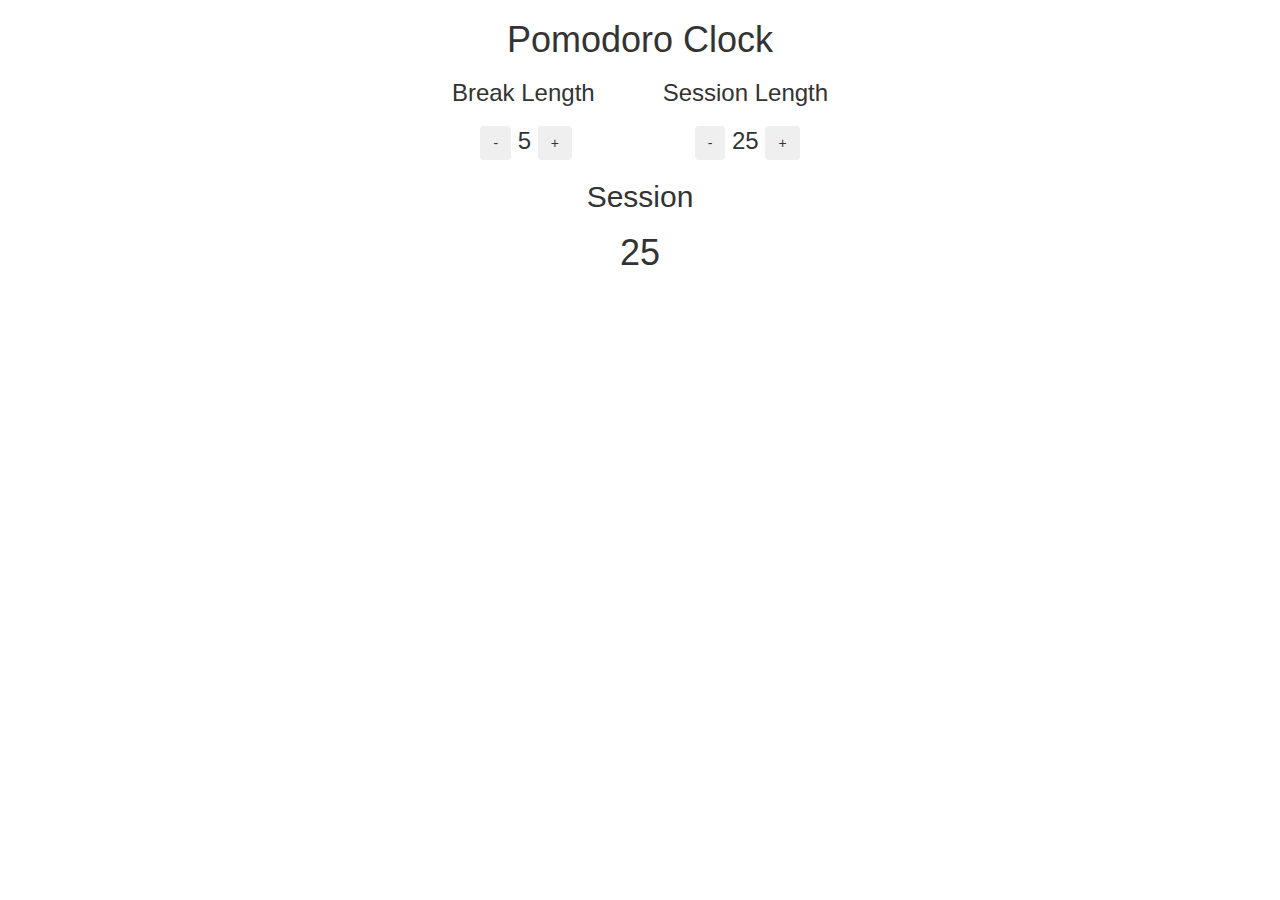
<file: index.html>
<html>
<head>
    <meta charset="utf-8">
    <meta http-equiv="X-UA-Compatible" content="IE=edge">
    <meta name="viewport" content="width=device-width, initial-scale=1">
    <script
    src="https://code.jquery.com/jquery-3.2.1.min.js"
    integrity="sha256-hwg4gsxgFZhOsEEamdOYGBf13FyQuiTwlAQgxVSNgt4="
    crossorigin="anonymous"></script>
    <script src="https://maxcdn.bootstrapcdn.com/bootstrap/3.3.7/js/bootstrap.min.js" 
    integrity="sha384-Tc5IQib027qvyjSMfHjOMaLkfuWVxZxUPnCJA7l2mCWNIpG9mGCD8wGNIcPD7Txa" 
    crossorigin="anonymous"></script>
    <link rel="stylesheet" href="https://maxcdn.bootstrapcdn.com/bootstrap/3.3.7/css/bootstrap.min.css" 
    integrity="sha384-BVYiiSIFeK1dGmJRAkycuHAHRg32OmUcww7on3RYdg4Va+PmSTsz/K68vbdEjh4u" 
    crossorigin="anonymous">
    <script src="Pomodoro.js"></script>

</head>
<body>
    <div class="text-center"><h1>Pomodoro Clock</h1>
    <div><h3>Break Length &emsp; &emsp; Session Length</h3></div>
    <div><h3><button class="btn" id="breakminus">-</button> <span id="breakTimer">5</span> <button class="btn" id="breakplus">+</button> &emsp; &emsp; &emsp;&emsp;

    <button class="btn" id="sessionminus">-</button> <span id= "sessionTimer">25</span> <button class="btn" id="sessionplus">+</button></h3></div>
    <div><h2> Session</h2></div>
    <h1><div id="pomodoro">25</div></h1>
    </div>

</body>
</html>
</file>
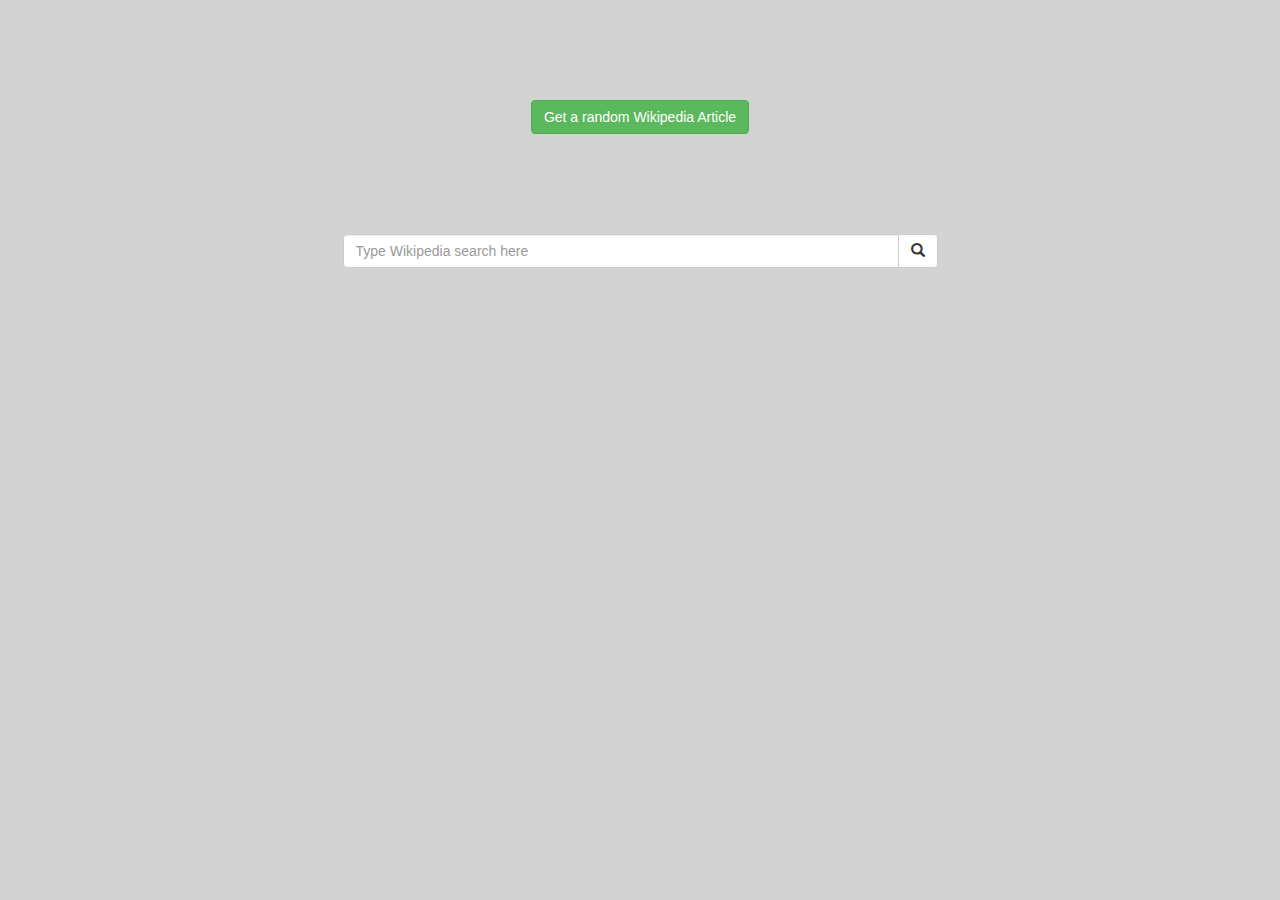
<file: WikiViewer.html>
<!DOCTYPE html>
<html lang="en">
<head>
  <title>Wiki Viewer</title>
  <meta charset="utf-8">
  <meta name="viewport" content="width=device-width, initial-scale=1">
  <link rel="stylesheet" href="https://maxcdn.bootstrapcdn.com/bootstrap/3.3.7/css/bootstrap.min.css">
    <link rel="stylesheet" type="text/css" href="practiceStyle.css">
  <script src="https://ajax.googleapis.com/ajax/libs/jquery/3.1.1/jquery.min.js"></script>
  <script src="https://maxcdn.bootstrapcdn.com/bootstrap/3.3.7/js/bootstrap.min.js"></script>
    <script src="WikiViewer.js"></script>
</head>
<body>
    <div class="container-fluid text-center">
    <div class="row"></div>
    <div class="col-xs-3"></div>
        <div id="center" class="col-xs-6">
            <a class="btn btn-success" role="button"href="https://en.wikipedia.org/wiki/Special:Random" target="_blank">
              Get a random Wikipedia Article</a>          
            <div id="formInput" class="input-group">
                <input type="text" id="userSearch" class="form-control" placeholder="Type Wikipedia search here">
                    <div class="input-group-btn">
                <button class="btn btn-default" type="submit" id="submitBtn">
                        <i class="glyphicon glyphicon-search">
                            </i>
                        </button>
                    </div>
                </div>
             <div id="results"></div>
        </div>
   
        <div class="col-xs-3"></div>
    </div>

</body>
</html>
</file>
<file: practiceStyle.css>
body {
    background-color: lightgrey;
    color: darkslategrey;
}
#center {
    padding-top: 100px;
}

#formInput {
    padding-top: 100px;
}
</file>
